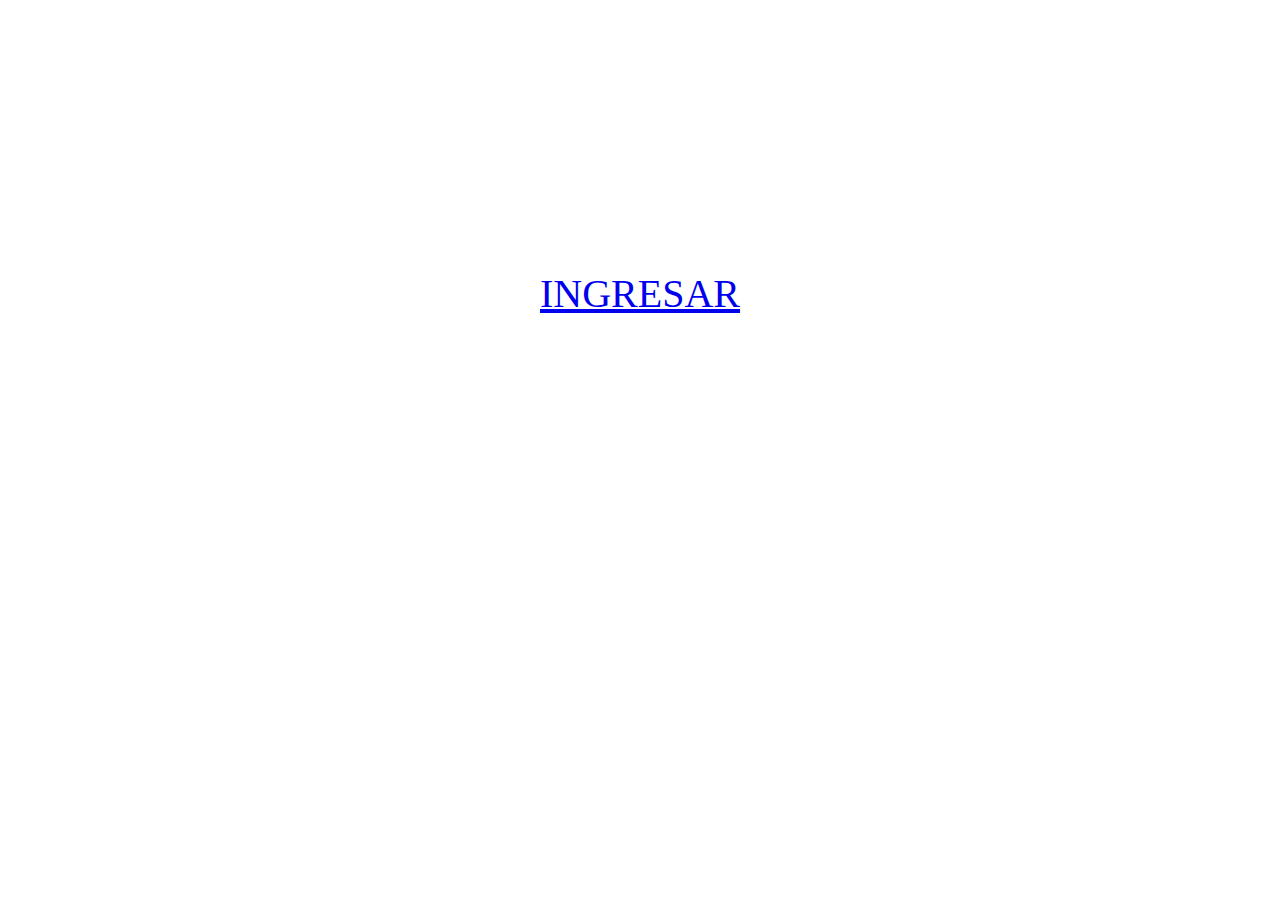
<file: Monolitico/index.html>
<!DOCTYPE html>
<html lang="es">
<head>
    <meta charset="UTF-8">
    <meta name="viewport" content="width=device-width, initial-scale=1.0">
    <title>Nómina</title>
    <link rel="stylesheet" href="estilo.css">
</head>
<body>
    <a href="../Monolitico/Views/registro.html" class="botonPrincipal">INGRESAR</a>
</body>
</html>
</file>
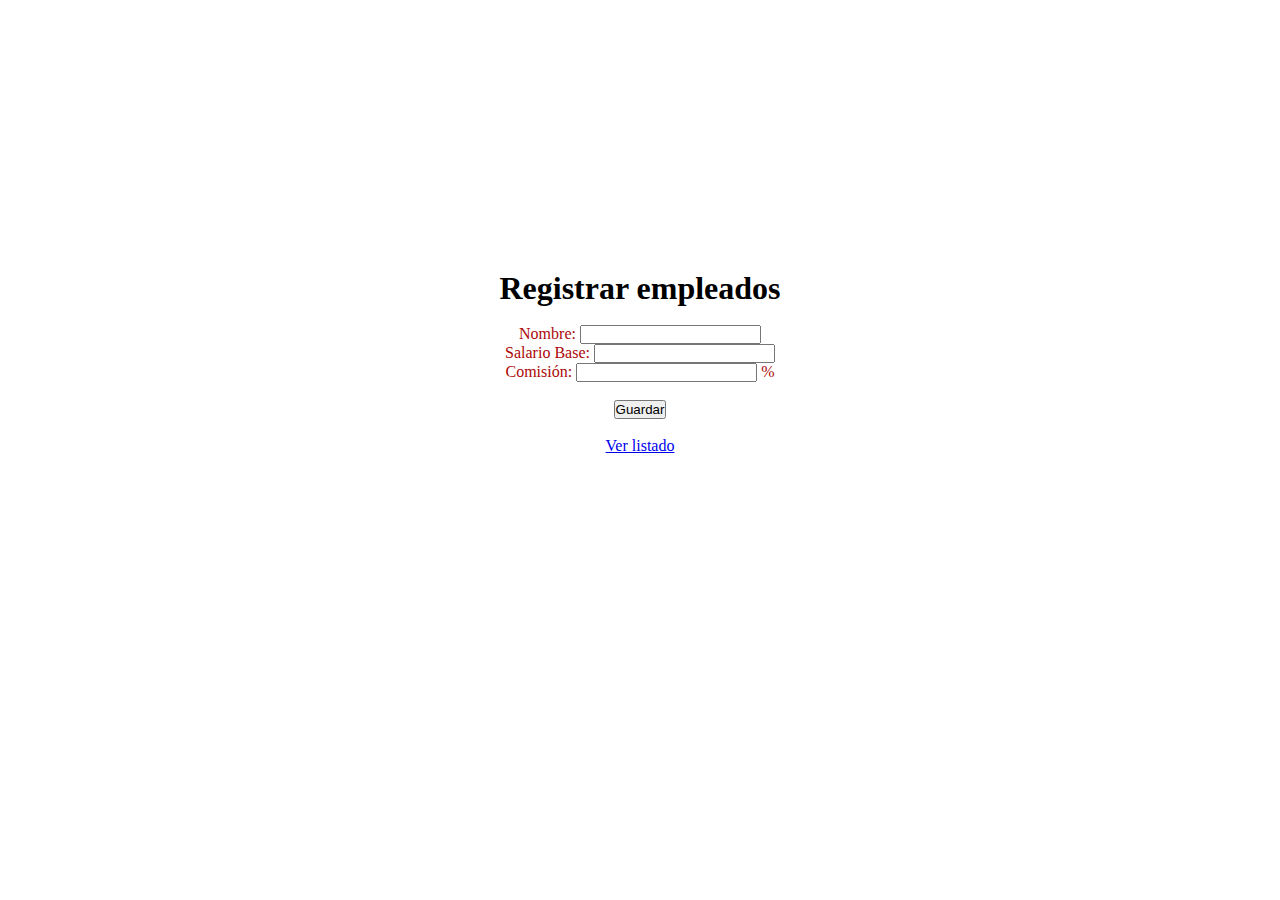
<file: Monolitico/views/registro.html>
<!DOCTYPE html>
<html lang="es">
<head>
    <meta charset="UTF-8">
    <meta name="viewport" content="width=device-width, initial-scale=1.0">
    <title>Nómina</title>
    <link rel="stylesheet" href="../estilo.css">
</head>
<body>
    <h1>Registrar empleados</h1>
    <br>
    <form method="post">
        <label>Nombre:  </label>
        <input type="text" name="nombrE" id="nombrE">
        <br>
        <label>Salario Base:    </label>
        <input type="number" name="salarioBase" id="salarioBase">
        <br>
        <label>Comisión:    </label>
        <input type="number" name="comision" id="comision"> %
        <br>
        <br>
        <button type="submit">Guardar</button>
    </form>
    <br>
    <a href="../Views/listado.php">Ver listado</a>
</body>
</html>
</file>
<file: Monolitico/estilo.css>
*{
    padding: 0;
    margin: 0;
}

body{
    margin: 30vh;
    text-align: center;
    box-shadow: 5px;
    font-family: Cambria, Cochin, Georgia, Times, 'Times New Roman', serif;
}

form{
    color: rgb(172, 7, 7);
   
}

.botonPrincipal{
    font-size: 30pt;
}
</file>
